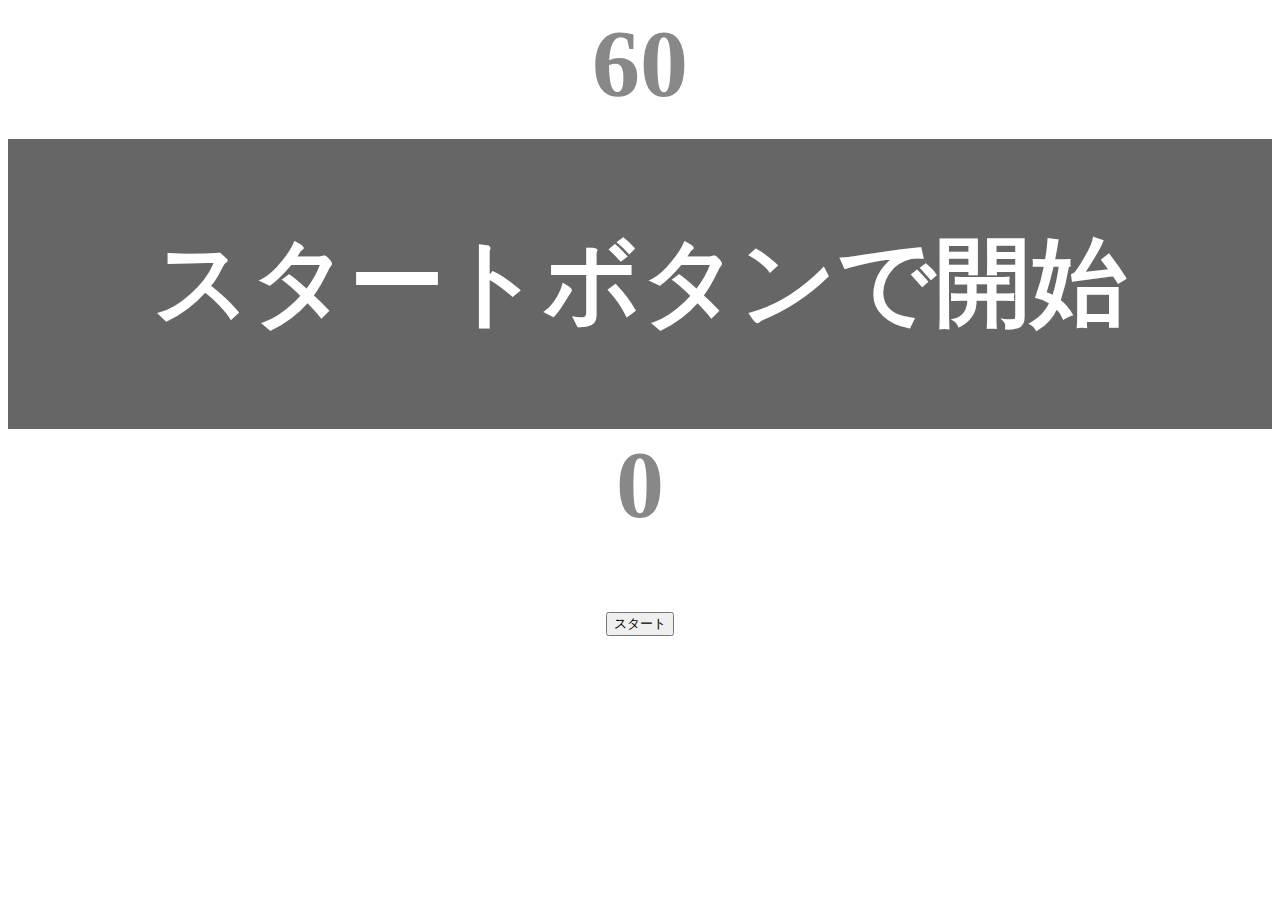
<file: kadai_001/index.html>
<!DOCTYPE html>
<html lang="ja">
    <head>
        <title>タイピングゲーム</title>
        <meta charset="UTF-8">
        <meta name="description" content="【JavaScript応用編】簡易的なタイピングゲームです。">
        <meta name="viewpoint" content="width=device-width, initial-scale=1.0">
        <link rel="stylesheet" href="style.css">
    </head>
    <body>
        <p id="count" class="count">60</p>
        <div id="wrap" class="wrap">
            <span id="typed" class="typed"></span>
            <span id="untyped"></span>
        </div>
        <p id="now_typed" class="now_typed">0</p>
        <button id="start">スタート</button>
        <script type="text/javascript" src="main.js"></script>
    </body>
</html>
</file>
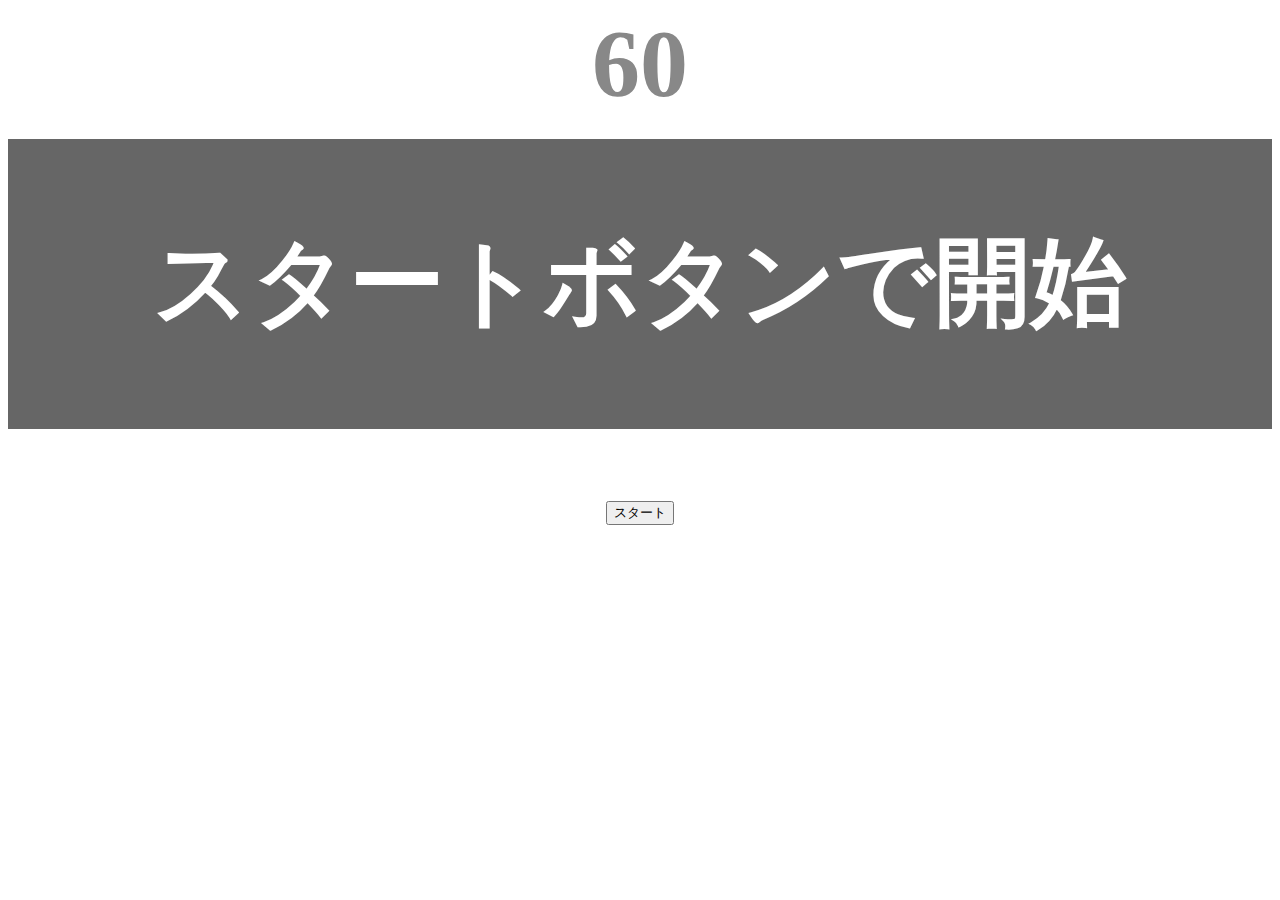
<file: kadai_tutorial_output/index.html>
<!DOCTYPE html>
<html lang="ja">
    <head>
        <title>タイピングゲーム</title>
        <meta charset="UTF-8">
        <meta name="description" content="【JavaScript応用編】簡易的なタイピングゲームです。">
        <meta name="viewpoint" content="width=device-width, initial-scale=1.0">
        <link rel="stylesheet" href="style.css">
    </head>
    <body>
        <p id="count" class="count">60</p>
        <div id="wrap" class="wrap">
            <span id="typed" class="typed"></span>
            <span id="untyped"></span>
        </div>
        <button id="start">スタート</button>
        <script type="text/javascript" src="main.js"></script>
    </body>
</html>
</file>
<file: kadai_001/style.css>
/* タイピングゲーム全体 */
body {
    font-size: 6em;
    text-align: center;
}

/* ゲームの残り秒数が表示されるタイマーの領域 */
.count,
.now_typed {
    margin: 0;
    font-weight: bold;
    color: #888;
}

/* テキストが表示される領域 */
.wrap {
    margin-top: 20px;
    padding: 80px 40px;
    background-color: #666;
    font-weight: bold;
    color: #fff;
}

/* 正しくタイプされた場合のテキスト */
.typed {
    color: lightgreen;
}

/* ミスタイプの場合の背景 */
.mistyped {
    background-color: red;
}
</file>
<file: kadai_tutorial_output/style.css>
/* タイピングゲーム全体 */
body {
    font-size: 6em;
    text-align: center;
}

/* ゲームの残り秒数が表示されるタイマーの領域 */
.count {
    margin: 0;
    font-weight: bold;
    color: #888;
}

/* テキストが表示される領域 */
.wrap {
    margin-top: 20px;
    padding: 80px 40px;
    background-color: #666;
    font-weight: bold;
    color: #fff;
}

/* 正しくタイプされた場合のテキスト */
.typed {
    color: lightgreen;
}

/* ミスタイプの場合の背景 */
.mistyped {
    background-color: red;
}
</file>
